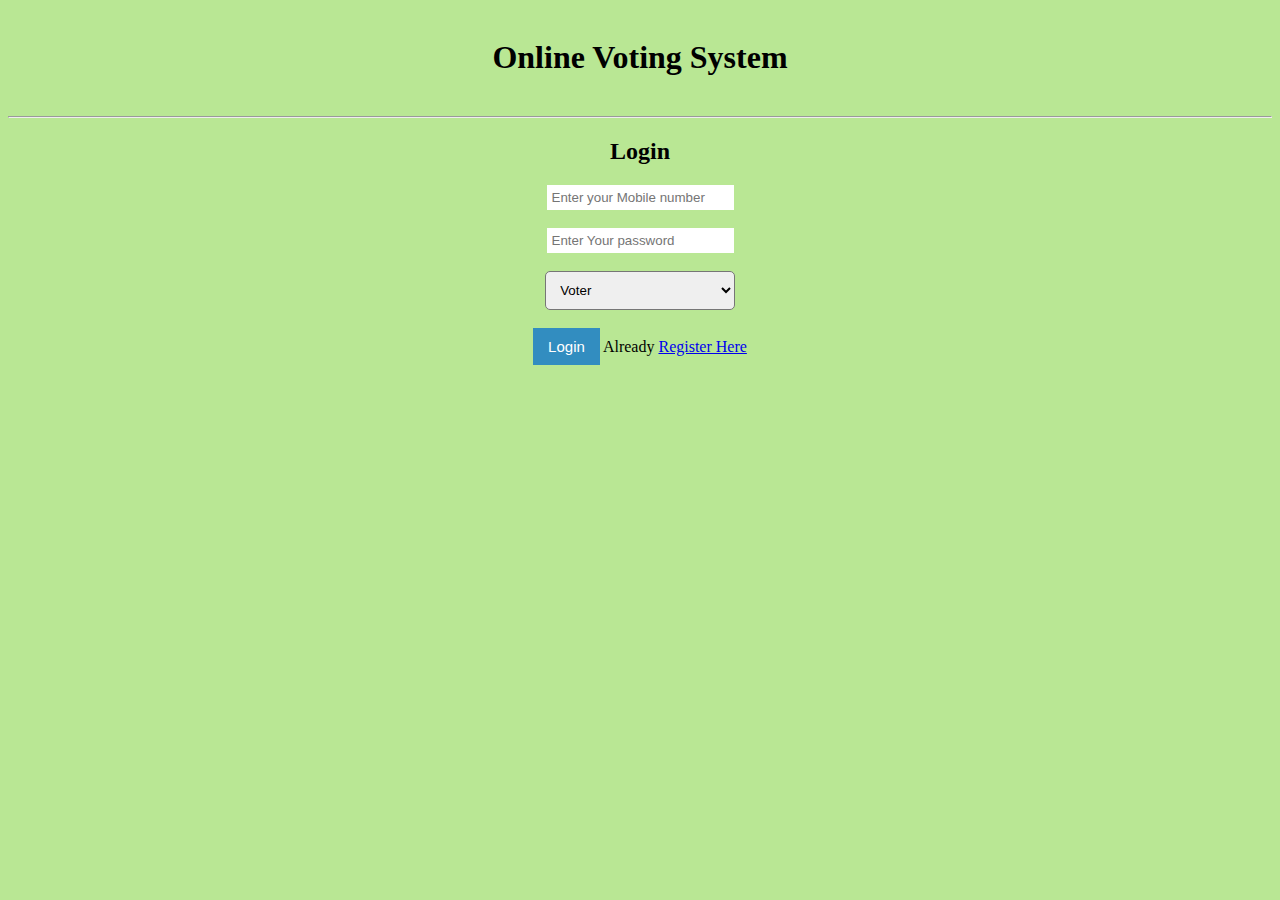
<file: Online-Voting-System/index.html>
<!DOCTYPE html>
<html lang="en">

<head>
    <meta charset="UTF-8">
    <meta name="viewport" content="width=device-width, initial-scale=1.0">
    <title>Online Voting System</title>
    <link rel="stylesheet" href="css/stylesheet.css">
</head>

<body>

    <div id="headerSection">
        <h1>Online Voting System</h1>
    </div>
    <hr>


    <div id="bodySection">
        <form action="api/login.php" method="POST">
            <h2>Login</h2>
            <input type="number" name="mobile" id="" placeholder="Enter your Mobile number"> <br><br>
            <input type="password" name="password" placeholder="Enter Your password"> <br><br>

            <select id="dropbox" name="role">
                <option value="1">Voter</option>
                <option value="2">Group</option>
            </select> <br><br>

            <button class="btn" type="submit">Login</button>
            Already <a href="routes/register.html">Register Here</a>

        </form>
    </div>


</body>

</html>
</file>
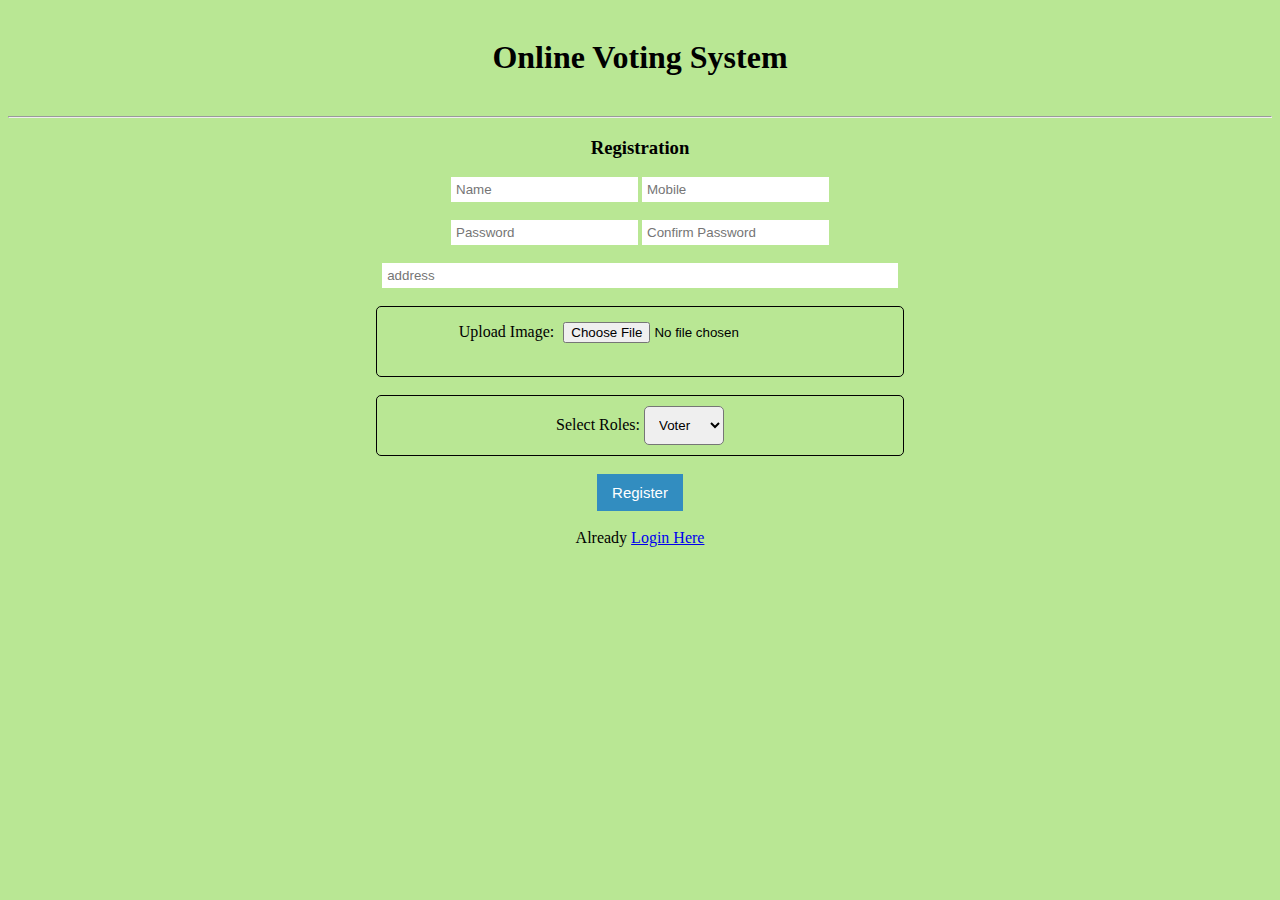
<file: Online-Voting-System/routes/register.html>
<!DOCTYPE html>
<html lang="en">

<head>
    <meta charset="UTF-8">
    <meta name="viewport" content="width=device-width, initial-scale=1.0">
    <title>Register Page</title>
    <link rel="stylesheet" href="../css/stylesheet.css">
</head>

<body>

    <style type="text/css">
        #address {
            width: 40%;
        }

        #imagePart,#role {
            border: 1px solid black;
            border-radius: 5px;
            padding: 10px;
            width: 40%;
            text-align: center;
        }

        #role select{
            border-radius: 5px;
            padding: 10px;
        }

    </style>

    <div id="headerSection">
        <h1>Online Voting System</h1>
    </div>
    <hr>

    <h3>Registration</h3>

    <form action="../api/register.php" method="post" enctype="multipart/form-data">
        <input type="name" name="name" placeholder="Name">
        <input type="number" name="number" placeholder="Mobile"> <br><br>

        <input type="password" name="password" placeholder="Password">
        <input type="cpassword" name="cpassword" placeholder="Confirm Password"> <br><br>

        <input id="address" type="address" name="address" placeholder="address"><br><br>


        <center>
            <div id="imagePart">

                Upload Image: <input type="file" name="photo"><br><br>

            </div>
        
<br>
          <div id="role">

             Select Roles: <select name="role"> <br><br>
            <option value="1">Voter</option>
            <option value="2">Group</option>

        </select>

            </div>

     

        </center>

<br>
        <button type="submit" class="btn">Register</button> <br><br>
        Already <a href="../index.html">Login Here</a>

    </form>


</body>

</html>
</file>
<file: Online-Voting-System/css/stylesheet.css>
body{
    text-align: center;
    background-color:#B9E794 ;
}

#headerSection{
	padding: 10px ;

}

#headerSection h1{
	font-family: cursive ;
}

input{
	padding: 10px;
	padding: 5px;
	border: none;
}

#dropbox{
	padding: 10px;
	border-radius: 5px;
	width: 15%;
}

.btn{
	padding: 5px;
	font-size: 15px;
	background-color: #328DC0;
	border: none;
	color: #fff;
	padding: 10px 15px 10px 15px;
	cursor: pointer;

}
</file>
